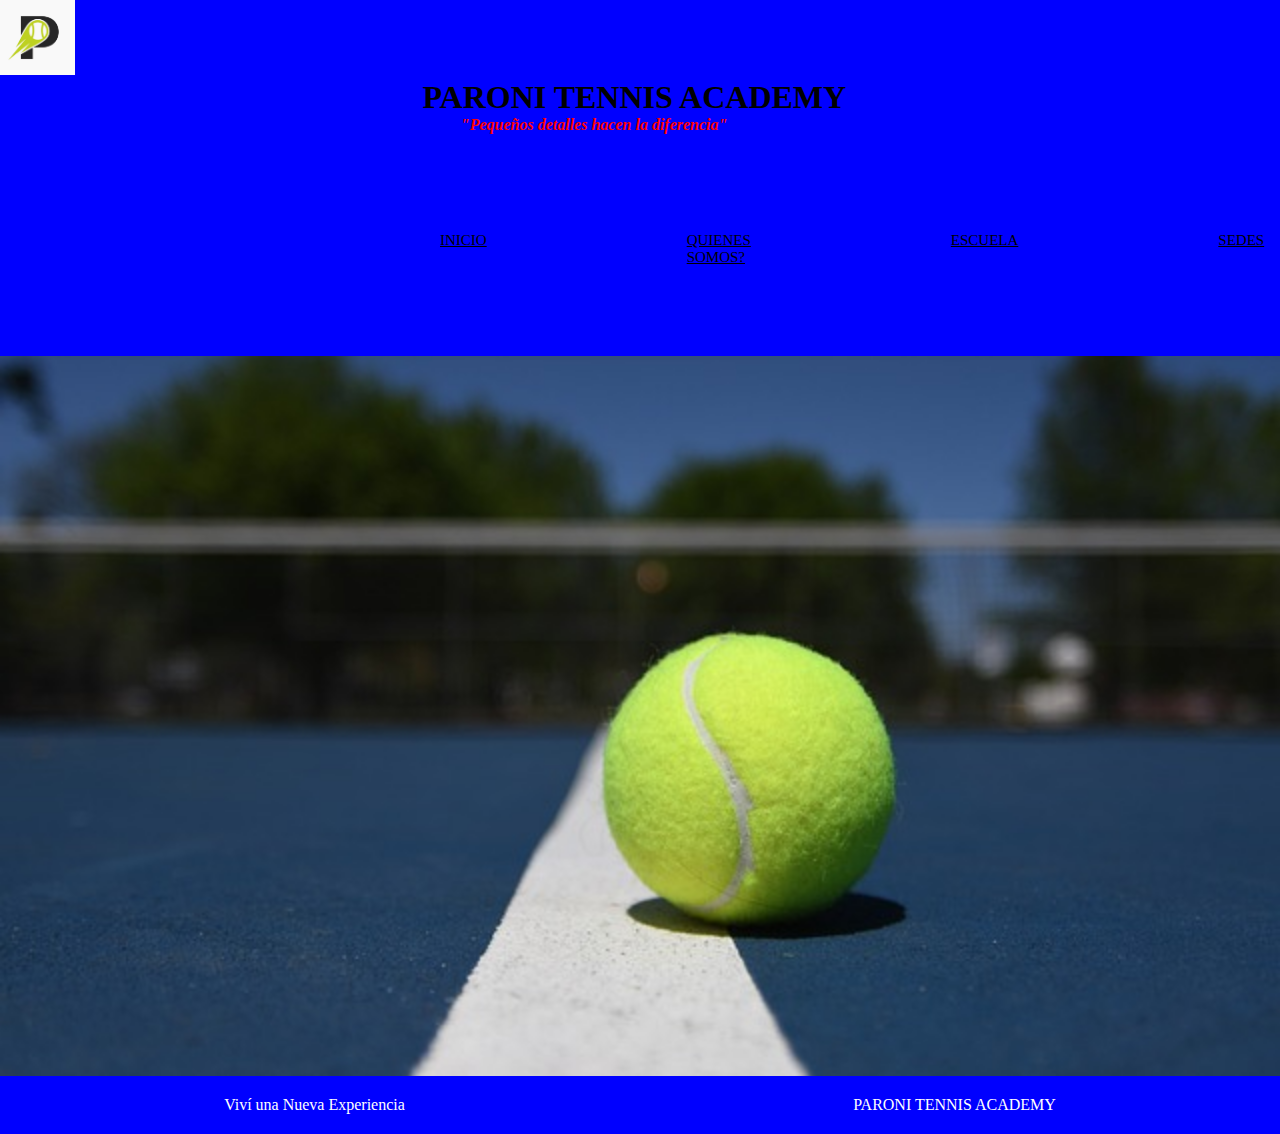
<file: index.html>
<!DOCTYPE html>
<html lang="es">
<head>
    <meta charset="UTF-8">
    <meta name="viewport" content="width=device-width, initial-scale=1.0">
    <title>PARONI TENNIS ACADEMY</title>
    <link rel="stylesheet" href="style/style.css">
    <link href="https://cdn.jsdelivr.net/npm/bootstrap@5.3.1/dist/css/bootstrap.min.css" rel="stylesheet" integrity="sha384-4bw+/aepP/YC94hEpVNVgiZdgIC5+VKNBQNGCHeKRQN+PtmoHDEXuppvnDJzQIu9" crossorigin="anonymous"><link href="https://cdn.jsdelivr.net/npm/bootstrap@5.3.1/dist/css/bootstrap.min.css" rel="stylesheet" integrity="sha384-4bw+/aepP/YC94hEpVNVgiZdgIC5+VKNBQNGCHeKRQN+PtmoHDEXuppvnDJzQIu9" crossorigin="anonymous">
</head>
<body>
  
  <div class="titulos">
 <img src="img/PARONITENNISACADEMY.jpg" alt="logo" height="75"> 
                  <h1>PARONI TENNIS ACADEMY</h1>
            <h4>"Pequeños detalles hacen la diferencia"</h4>

  <header>
    <div class="container">
    <button id="abrir" class="abrir-menu"><i class="bi bi-list"></i></button>
    <nav class="nav" id="nav">
      <button id="cerrar" class="cerrar-menu"><i class="bi bi-x"></i></button>
    <ul class="menu">
        <li><a href="index.html">INICIO</a></li>
        <li><a href="./Pages/quienes-somos.html"> QUIENES SOMOS?</a></li>
        <li><a href="./Pages/escuela.html"> ESCUELA</a></li>
        <li><a href="./Pages/sedes.html"> SEDES </a></li>
        <li><a href="./Pages/contacto.html"> CONTACTO </a></li>
    </ul>
  </nav>
</div>
</header>

    <div>
        <ul class="navbar-nav ml-auto">
            <li class="nav-item">
              <a class="nav-link" href="index.html"><span class="selectedLink"></span></a>
            </li>
            <li class="nav-item">
              <a class="nav-link" href="Pages/quienes-somos.html"></a>
            </li>
            <li class="nav-item">
              <a class="nav-link" href="Pages/contacto.html"></a>
            <li class="nav-item">
              <a class="nav-link" href="Pages/sedes.html"></a>
            </li>
            <li class="nav-item">
              <a class="nav-link" href="Pages/escuela.html"></a>
            </li>
          </ul>
    </div>


<main>
  <section class="FONDO">
  </section>
</main>
<footer class="PIE">
  <p>Viví una Nueva Experiencia</p>
  <p>PARONI TENNIS ACADEMY</p>
</footer>


<script src="./js-main/main.js"></script>
<script src="https://cdn.jsdelivr.net/npm/bootstrap@5.3.1/dist/js/bootstrap.min.js" integrity="sha384-Rx+T1VzGupg4BHQYs2gCW9It+akI2MM/mndMCy36UVfodzcJcF0GGLxZIzObiEfa" crossorigin="anonymous"></script>
</body>
</html>
</file>
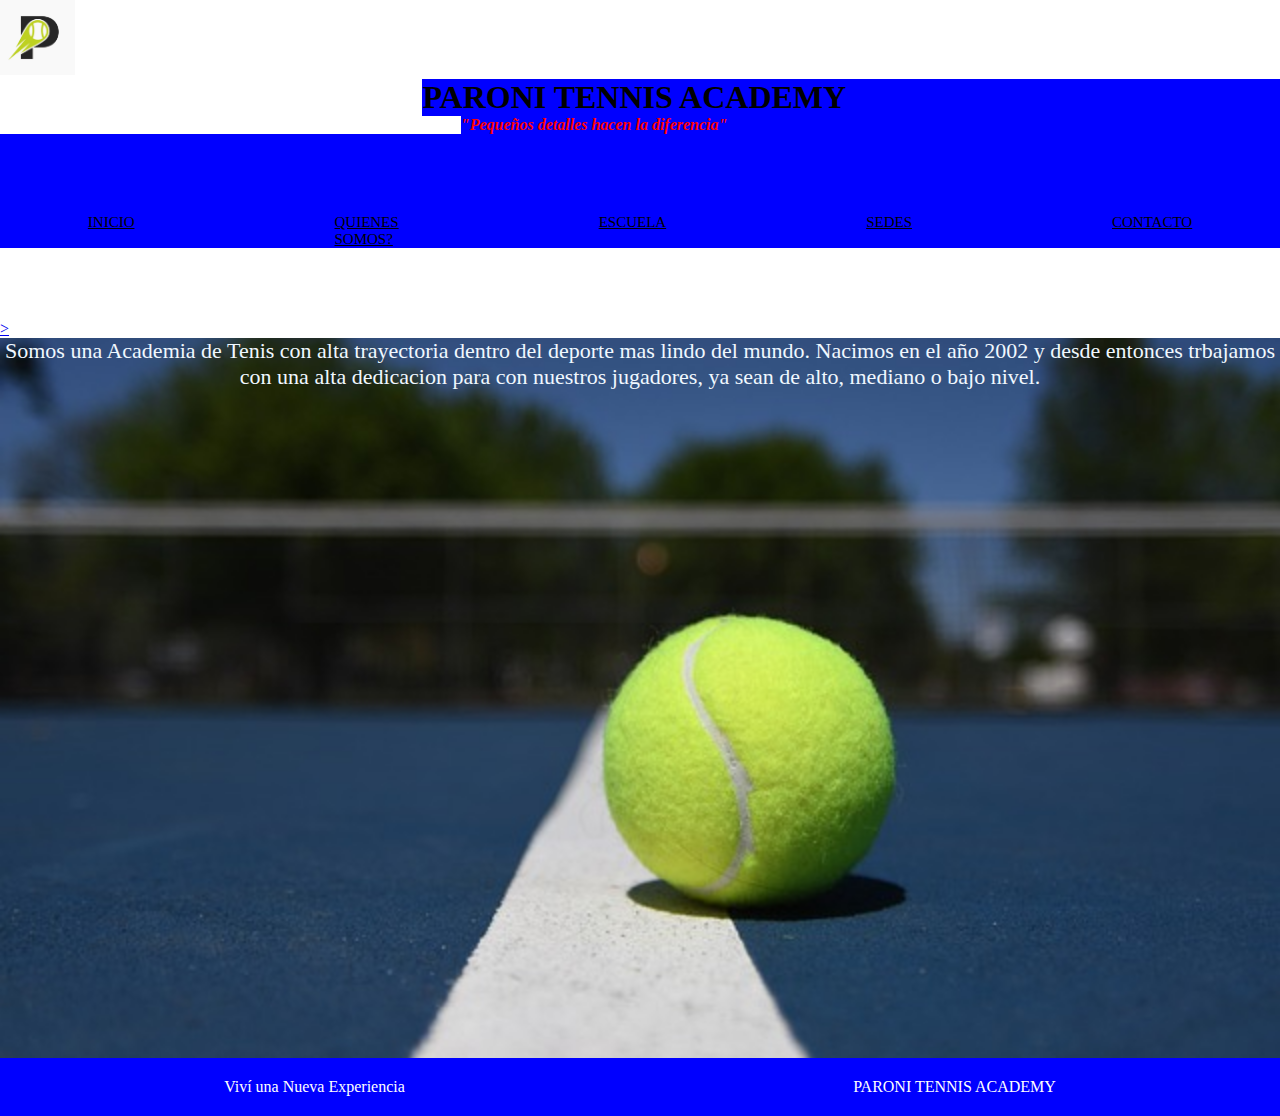
<file: Pages/quienes somos.html>
<!DOCTYPE html>
<html lang="en">
<head>
    <meta charset="UTF-8">
    <meta name="viewport" content="width=device-width, initial-scale=1.0">
    <title>QUIENES SOMOS?</title>
    <link rel="stylesheet" href="../style/style.css">
  </head>
<body>
    
    <img src="../img/PARONITENNISACADEMY.jpg"  alt="logo" height="75"> 
            <h1>PARONI TENNIS ACADEMY</h1>
    <H4>"Pequeños detalles hacen la diferencia"</H4>
  <header>
    <nav>
        <ul class="menu">
            <li><a href="../index.html">INICIO</a></li>
            <li><a href="../pages/quienes somos.html">QUIENES SOMOS?</a></li>
            <li><a href="../pages/escuela.html"> ESCUELA</a></li>
            <li><a href="../pages/sedes.html"> SEDES </a></li></li>
            <li><a href="../pages/contacto.html"> CONTACTO <a</li>
        </ul>
      </nav>
</header>


    <div>
        <ul class="navbar-nav ml-auto">
            <li class="nav-item">
              <a class="nav-link" href="index.html"></a>
            </li>
            <li class="nav-item">
              <a class="nav-link" href="pages/quienes somos.html"><span class="selectedLink"></span></a>
            </li>
            <li class="nav-item">
              <a class="nav-link" href="pages/contacto.html"></a>
            <li class="nav-item">
              <a class="nav-link" href="pages/sedes.html"></a>
            </li>
            <li class="nav-item">
              <a class="nav-link" href="pages/escuela.html">></a></a>
            </li>
          </ul>
    </div>


   

<main>
  <section class="FONDO">
    <p class="presentacion">
      Somos una Academia de Tenis con alta trayectoria dentro del deporte mas lindo del mundo. Nacimos en el año 2002 y desde 
      entonces trbajamos con una alta dedicacion para con nuestros jugadores, ya sean de alto, mediano o bajo nivel.
      
  </p>
  </section>
</main>

<footer class="PIE">
  <p>Viví una Nueva Experiencia</p>
  <p>PARONI TENNIS ACADEMY</p>
</footer>




</body>
</html>
</file>
<file: style/style.css>
*{
    margin: 0%;
    padding: 0%;
    box-sizing: border-box;
}


h1 {
    color: black;
    display: flex;
    margin-left: 33%;
    background-color: blue;
}


.menu li a {
    font-family: Cambria, Cochin, Georgia, Times, 'Times New Roman', serif;
    font-weight: 150px;
    margin-right: 100px;
    margin-left: 100px;
}

.titulos{
    background-color: blue;
}
.menu li a{
    display: flex;
    color: black;
    background-color: blue;
}

.menu {
    display: flex;
    margin-top: 80px;
    list-style-type: none;
    font-size: 15px;
    background-color: blue;
}

header{
    display: flex;
    background-color: blue;
    justify-content: center;
}

h4 {
    color: red;
    font: bold;
    font-style: italic;
    margin-left: 36%;
    background-color: blue;
}

.abrir-menu{
    display: none;
}

.col--bgd-color {
    background-color: red;
}

.FONDO{
    background-image: url("../img/FONDOPTA.jpg");
    height: 80vh;
    background-repeat: no-repeat;
    background-size: cover;
    background-position: center center;
}

.body{
    background-color: blue;
}

.PIE {
    background-color: blue;
    color: white;
    padding-block: 20px;
    text-align: center;
    display: flex;
    justify-content: space-around;

}

.CHECA{
    color: white;
    background-color: red;
    display: inline-flex;
    margin-left: 10%;

}

.USA{
    color: white;
    background-color: black;
    display: inline-flex;
    margin-left: 60%;
}

.presentacion{
    color: aliceblue;
    text-align: center;
    font-size: 22px;
}

.GRACIAS{
    color: aliceblue;
    text-align: center;
}
.formulario{
    color: aliceblue;
    font-size: 22px;
    
}

.formulario2{
    color: aliceblue;
    font-size: 22px;
}

.boton{
    font-size: 22px;
}


.ACADEMIA{
    display: flex;
    justify-content: space-around;
    height: 235px;
    
    
}
.container {
    display: grid;
    grid-template-columns: 200px 200px 200px;
    
  }

.abrir-menu{
    opacity: 0;
}

.cerrar-menu{
    opacity: 0;
}

@media screen and (max-width:768px) { 
    .body{
        background-color: #1c1c1c;
    } 
    
    .abrir-menu,
    .cerrar-menu{
        display: block;
        border: 0;
        font-size: 1.25rem;
        background-color: transparent;
        cursor: pointer;
    
    }

    .abrir-menu{
        color: white;
    }
    .cerrar-menu{
        color: white;
    }

    .nav{
        display: none;
    } 

    .nav{
        opacity: 1;
        visibility: hidden;
        display: flex;
        flex-direction: column;
        align-items: end;
        gap: 1rem;
        position: absolute;
        top: 0;
        right: 0;
        background-color: black;
        bottom: 0;
        padding: 2rem;
        box-shadow: 0 0 0 100vmax rgba(26, 18, 18, 0.5);

    }

    .menu{
        flex-direction: column;
        align-items: end;
        opacity: 1;
        visibility: visible;
         }

    
    .nav.visible{
        opacity: 1;
        visibility: visible;
    }

}

@media screen and (max-width: 374px) {
    h1{
        text-align: center;
        padding-inline: 2rem;
        margin-inline: 3%;
    }
    h4{
        text-align: center;
        margin-inline: 3%;
    }
 
    .menu{
        align-items: end;
        flex-direction:column;
        color: #1c1c1c;
    }
    
    .abrir-menu,
    .cerrar-menu{
        display: block;
        border: 0;
        font-size: 1.25rem;
        background-color: transparent;
        cursor: pointer;
    
    }

    .abrir-menu{
        color: #1c1c1c;
    }
    .cerrar-menu{
        color: #cecece;
    }

    .nav{
        display: none;
    } 

    .nav{
        opacity: 1;
        visibility:visible;
        display: flex;
        flex-direction: column;
        align-items: end;
        gap: 1rem;
        position: absolute;
        top: 0;
        right: 0;
        background-color: grey;
        bottom: 0;
        padding: 2rem;
        box-shadow: 0 0 0 100vmax rgba(0, 0, 0, .5);

    }

    
    .nav.visible{
        opacity: 1;
        visibility: visible;
    }
    
 }
</file>
